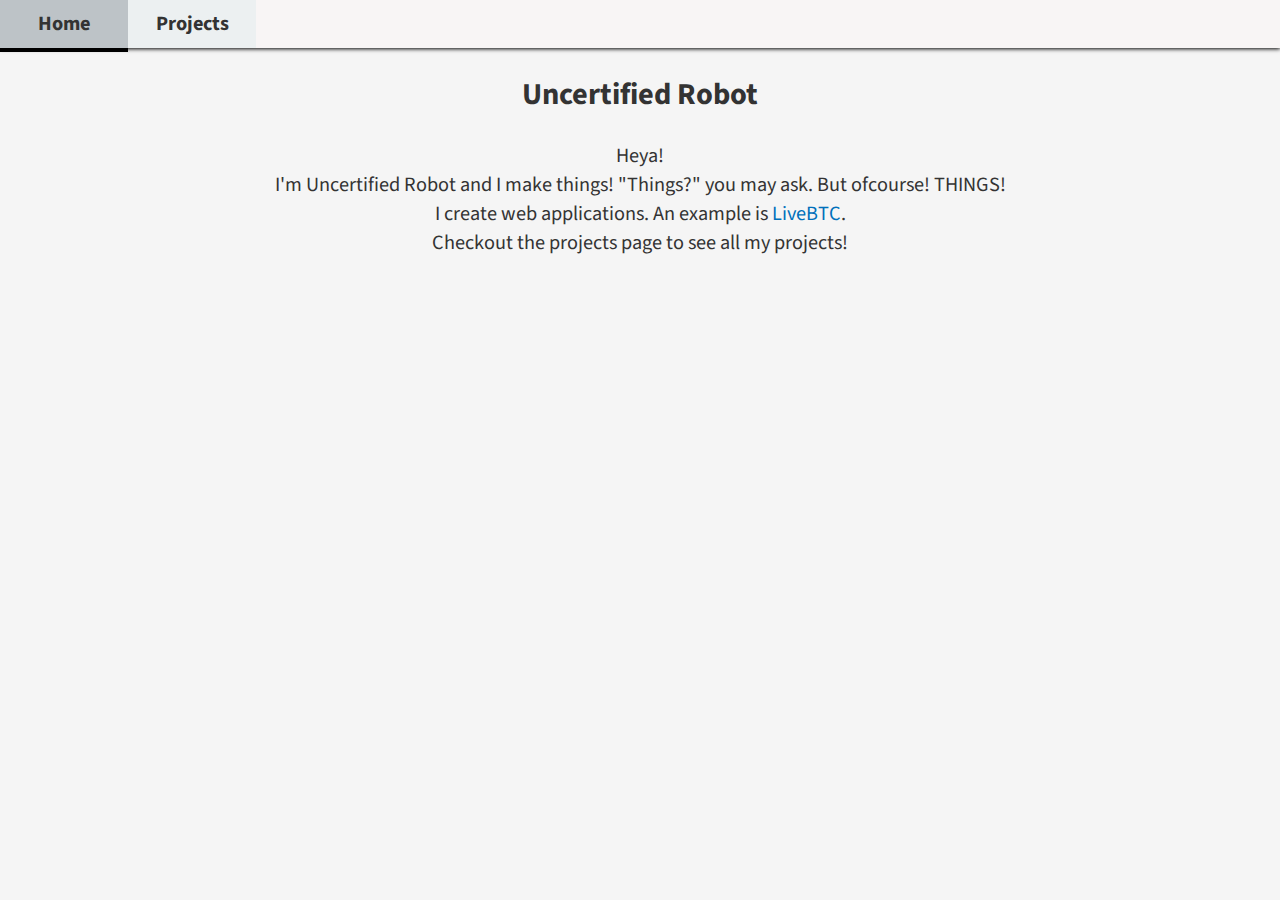
<file: index.html>
<!DOCTYPE html>
<html>
<head>
    <title>Uncertified Robot</title>

    <link rel="stylesheet" href="http://fonts.googleapis.com/css?family=Source+Sans+Pro:400,700,400italic&amp;subset=latin-ext">
    <link rel="shortcut icon" type="image/png" href="../favicon.png">
    <link rel="stylesheet" href="styles.css">


    <script type="text/javascript">
        function page(file) {
            location.href=file;
        }
    </script>

</head>
<body>
    <div class="nav">
        <ul>
                <li class="navBtn" onclick="page('index.html')";>Home</li>
                <li class="navBtn" onclick="page('projects.html')">Projects</li>
                
            </ul>
    </div>
    <div class="container">
        <h2>Uncertified Robot</h2>
        Heya!<br>
        I'm Uncertified Robot and I make things!
        "Things?" you may ask. But ofcourse! THINGS!<br>
        I create web applications. An example is <a href="cryptos/livebtc.html">LiveBTC</a>.
    <br>
    Checkout the projects page to see all my projects!
    </div>
</body>
</html>
</file>
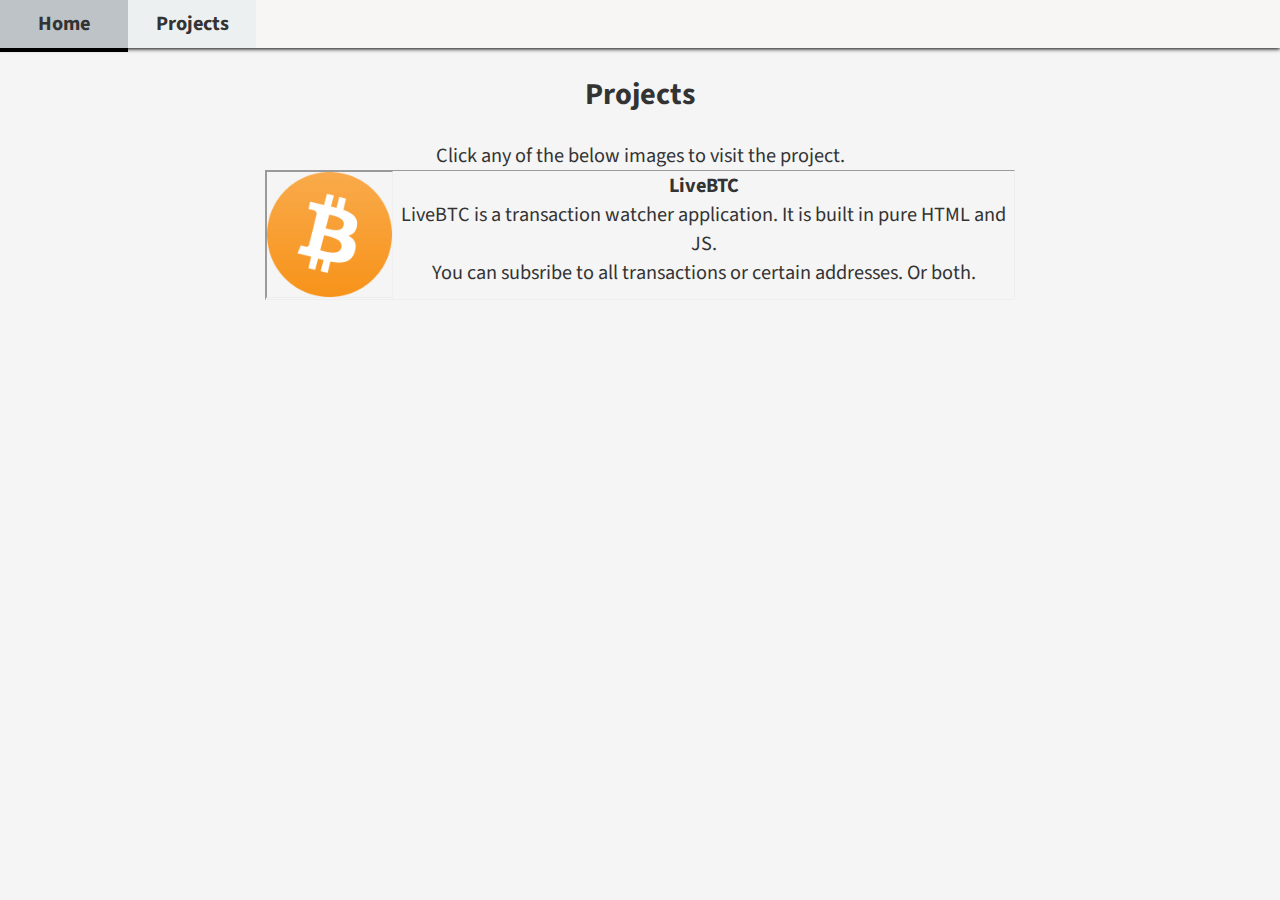
<file: projects.html>
<!DOCTYPE html>
<html>
<head>
    <title>Uncertified Robot</title>

    <link rel="stylesheet" href="http://fonts.googleapis.com/css?family=Source+Sans+Pro:400,700,400italic&amp;subset=latin-ext">
    <link rel="stylesheet" href="styles.css"><link rel="shortcut icon" type="image/png" href="../favicon.png">


    <script type="text/javascript">
        function page(file) {
            location.href=file;
        }
    </script>

</head>
<body>
    <div class="nav">
        <ul>
                <li class="navBtn" onclick="page('index.html')";>Home</li>
                <li class="navBtn" onclick="page('projects.html')">Projects</li>
                
            </ul>
    </div>
    <div class="container">
        <h2>Projects</h2>
        Click any of the below images to visit the project.
        <div class="prjct">
            <img src="img/bitcoin.png" class="prjctImg" onclick="page('LiveBTC/')"/>
            <b>LiveBTC</b> <br>
            LiveBTC is a transaction watcher application. It is built in pure HTML and JS.<br>
            You can subsribe to all transactions or certain addresses. Or both.
        </div>
        <!--
        <div class="prjct">
            <img src="img/bitcoin.png" class="prjctImg"/>

        </div>
        //-->
    </div>
</body>
</html>
</file>
<file: styles.css>
body, html {
    padding: 0;
    margin: 0;
    background-color: #f5f5f5;
    color: #333;

    text-align: center;
    font-family: 'Source Sans Pro', sans-serif;
    font-size: 1.125rem;
}

.container {
    max-width: 750px;
    display: block;
    margin: auto;
    height: 100%;
}

.nav {
    background:#f8f5f5;
    top:0px;
    left:0px;
    width:100%;
    height:48px;
    Box-shadow: 0px 1px 4px Black;
}

.navBtn {
    background: #ecf0f1;
    line-height:48px;
    font-weight: bold;
    width:128px;
    
}
.navBtn:hover {
    background: #bdc3c7;
    Box-shadow: 0px 4px 0px Black;
    
}

.navBtn:active {
    background: #95a5a6;
    Box-shadow: 0px 4px 0px Black;
    
}


a {
    color: #0070bb;
    text-decoration: none;
}
a:hover {
    color: #035;
}


ul {
    list-style-type: none;
    margin: 0;
    padding: 0;
}
ul li {
    display: block;
    float: left;
    height:100%;
    top:0px;
}



.prjct {
    border:1px inset;
    height:128px;
    
}



.prjctImg {
    border:1px inset;
    width:125px;
    height:125px;
    float:left;  
}
</file>
